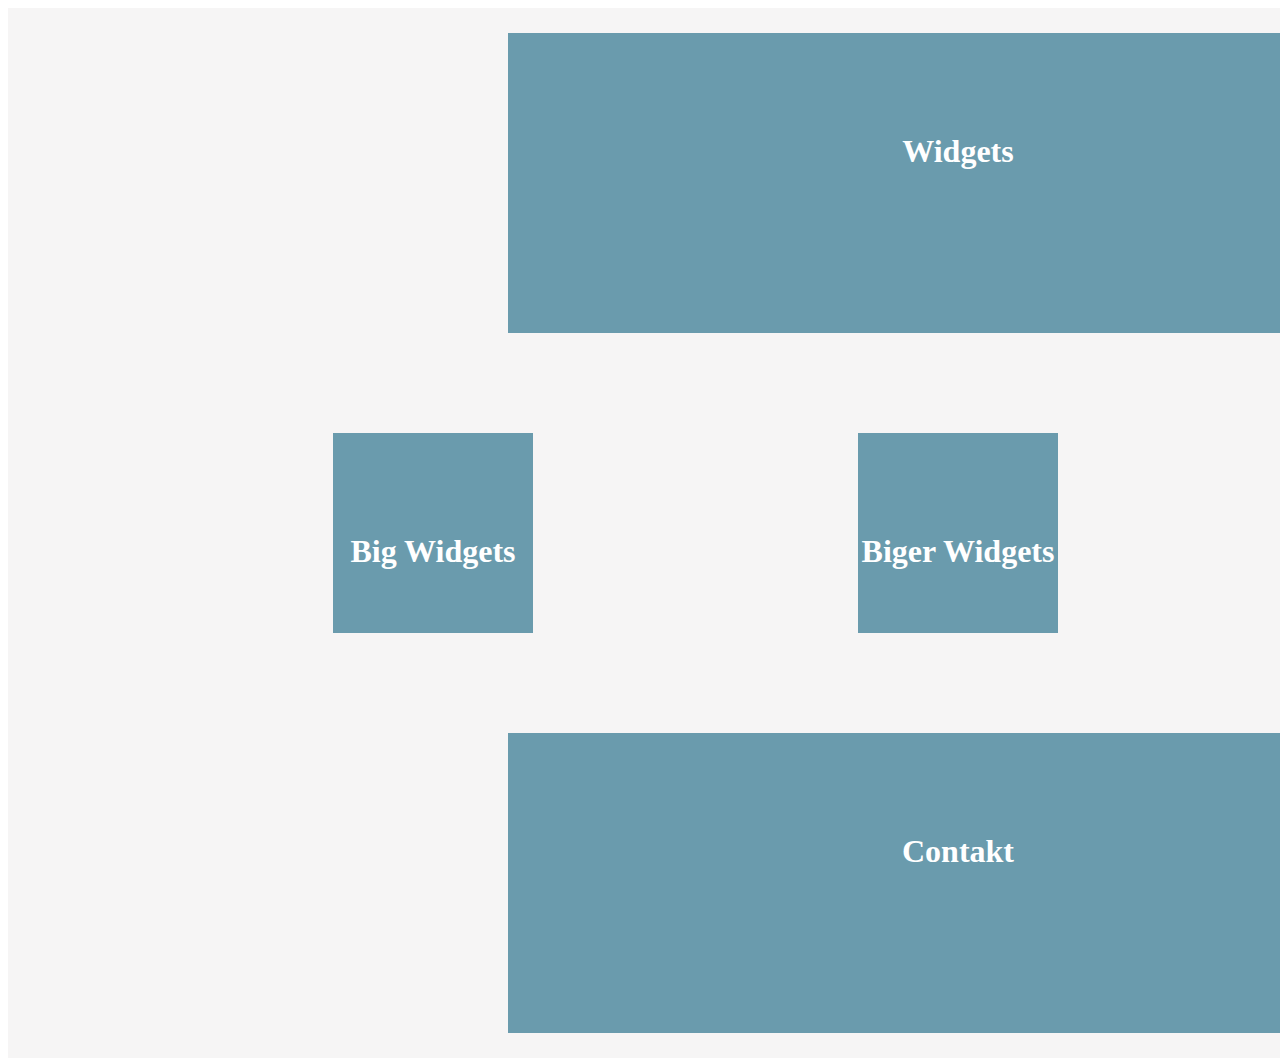
<file: Dz Block/index.html>
<!DOCTYPE html>
<html lang="en">
<head>
    <meta charset="UTF-8">
    <title>Block</title>
    <link rel="stylesheet" href="css/mainbloc.css">
</head>
<body>
<div class="box">
<div class="fazer">
    <div class="widgets">
        <h1>Widgets</h1>

    </div>

</div>

<div class="brudo">

<div class="big">
    <h1>Big Widgets</h1>
</div>

<div class="biginer">
    <h1>Biger Widgets</h1>

</div>

<div class="huge">
    <h1>Huge Widgets</h1>


</div>
</div>


<div class="finish">
<div class="contact">
    <h1>Contakt</h1>
</div>
</div>

</div>
</body>
</html>
</file>
<file: Dz Block/css/mainbloc.css>
.fazer{
    width: 1900px;
    height: 350px;
    background: #f6f5f5;
    overflow: hidden;
    display: flex;
    justify-content: center;
    align-items: center;
}

.widgets{
    width: 900px;
    height: 300px;
    background: #6a9bad;


}
.brudo
    { width: 1900px;
    height: 350px;
    background: #f6f5f5;
    display: flex;
    justify-content:space-evenly;
    align-items: center;
    overflow: hidden;

}
.big
    {
    width: 200px;
    height: 200px;
    background: #6a9bad

    }

.biginer
    {width: 200px;
    height: 200px;
    background: #6a9bad

    }
.huge {
    width: 200px;
    height: 200px;
    background: #6a9bad


}

.contact
    {width: 900px;
    height: 300px;
    background: #6a9bad;}

.finish

        {width: 1900px;
        height: 350px;
        background: #f6f5f5;
        overflow: hidden;
        display: flex;
        justify-content: center;
        align-items: center;
}
.box
    {width:1000px;
    height:1000px;
    align-items: center;
    justify-content:center;
}

.big>h1
        {display: flex;
    justify-content: center;
    align-items: center;
    margin-top: 100px;
    color: white;
}
.biginer>h1
    {display: flex;
    justify-content: center;
    align-items: center;
    margin-top: 100px;
    color: white;}
.huge>h1
    {display: flex;
    justify-content: center;
    align-items: center;
    margin-top: 100px;
    color: white;}
.contact>h1
    {display: flex;
    justify-content: center;
    align-items: center;
    margin-top: 100px;
    color: white;}
.widgets>h1>
    {display: flex;
    justify-content: center;
    align-items: center;
    margin-top: 100px;
    color: white;}
.widgets>h1
    {display: flex;
    justify-content: center;
    align-items: center;
    margin-top: 100px;
    color: white;}
</file>
